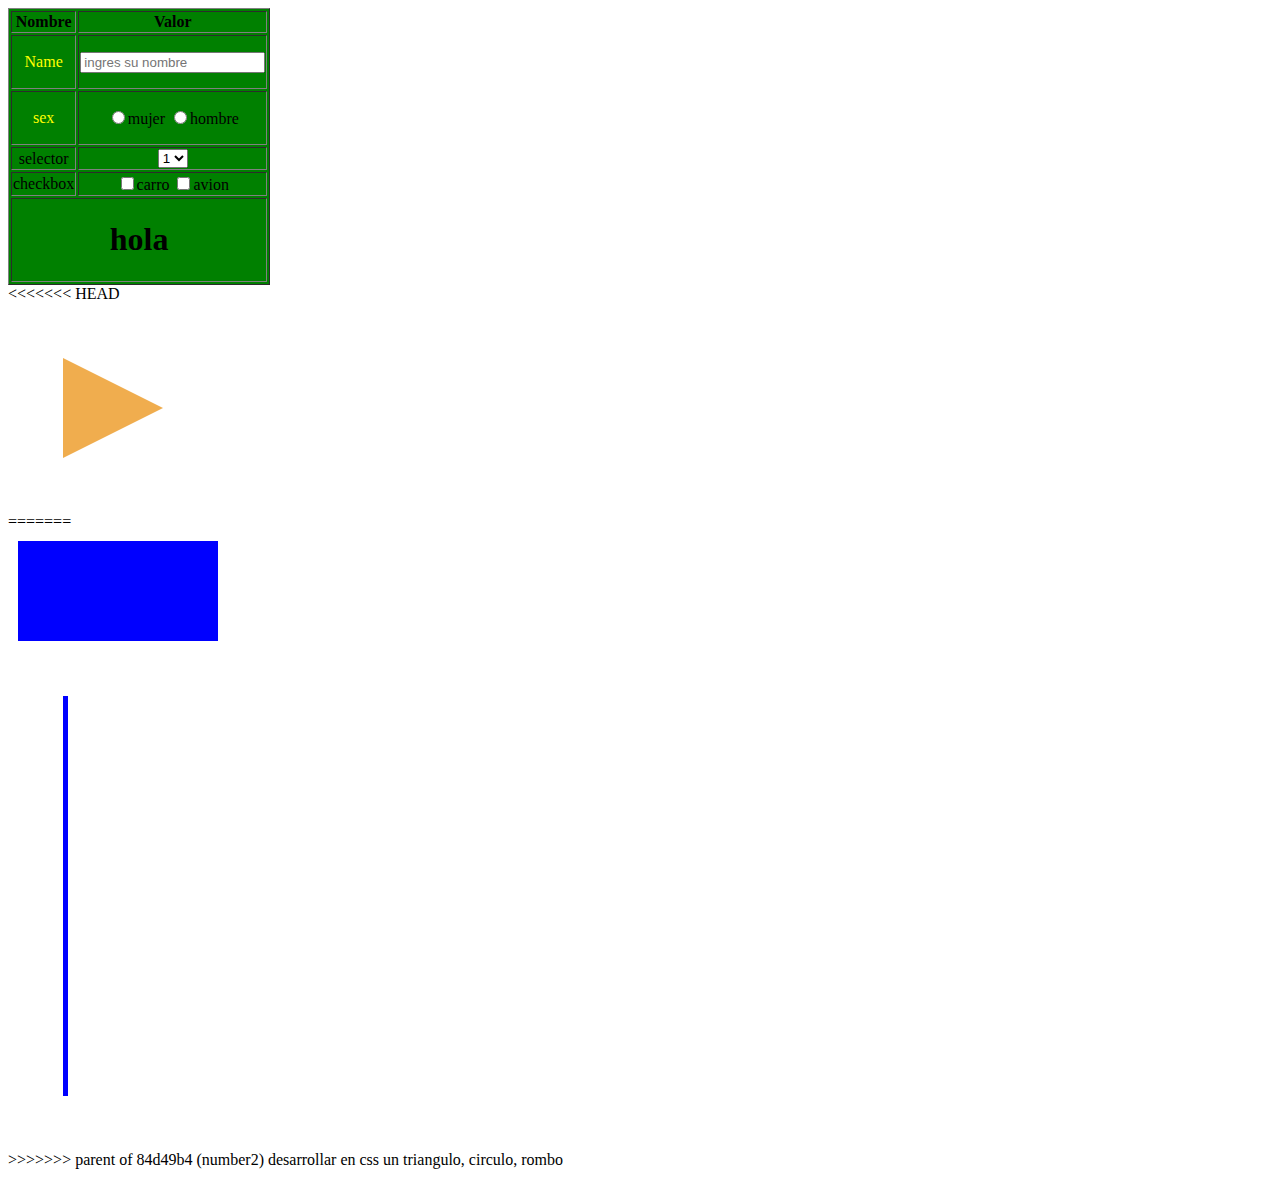
<file: index.html>
<!DOCTYPE html>
<html>
<head>
	<title>introducción a enlaces</title>
	<link rel="stylesheet" type="text/css" href="./css/style.css">
</head>
<body>
	<table id="tablita" border="1">
		<tbody>
			<th>Nombre</th>
			<th>Valor</th>
		
			
		<tr>
			<td><p>Name</p></td>
			<td><input type="textarea" name="nombre" placeholder="ingres su nombre" id="tex"></td>
		</tr>
		<tr>
			<td><p>sex</p></td>
			<td>
				<input type="radio" name="sex" value="mujer">mujer
				<input type="radio" name="sex" value="hombre">hombre
			</td>
		</tr>
		<tr style="text-align: center;">
			<td>selector</td>
			<td>
				<select name="numeros">
					<option value="1">1</option>
					<option value="2">2</option>
				</select>
			</td>
		</tr>
		<tr >
			<td>checkbox</td>
			<td>
				<input type="checkbox" name="chec1">carro
				<input type="checkbox" name="chec1">avion
			</td>
		</tr>
		<tr>
			<td colspan="2"><center><h1>hola</h1></center></td>
		</tr>
		</tbody>
	</table>
<<<<<<< HEAD
	<form id="triangulo"></form>

=======
	<form id="cuadro" border="1"></form>
	<form id="recta" border="2"></form> 
>>>>>>> parent of 84d49b4 (number2)
</body>
</html>

desarrollar en css un triangulo, circulo, rombo
</file>
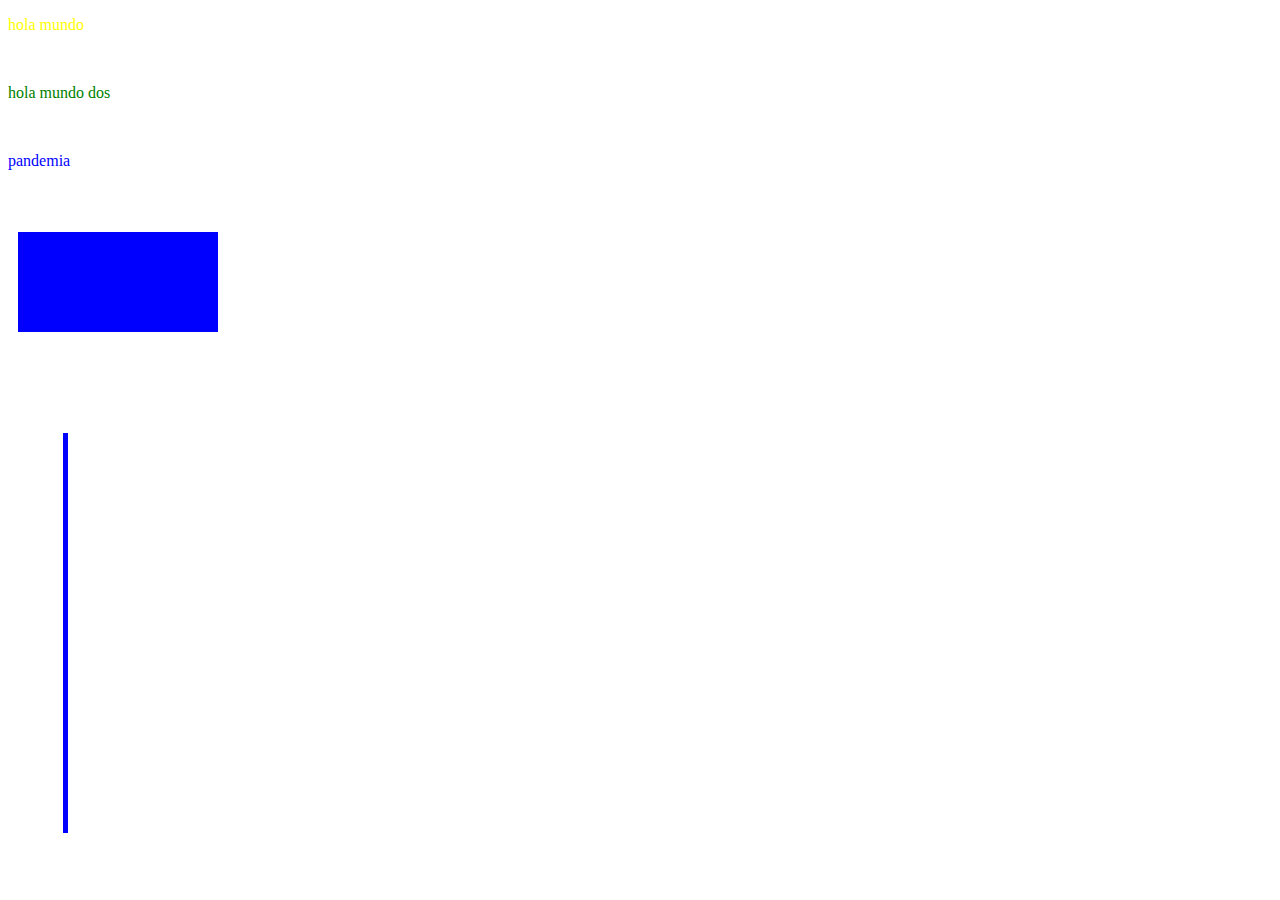
<file: index2.html>
<!DOCTYPE html>
<html lang="es">
<head>
	<meta charset="UTF-8">
	<meta name="viewport" content="width=device-width, initial-scale=1.0">
	<title>Document</title>
	<link rel="stylesheet" type="text/css" href="css/style.css">
</head>
<body>
	<p>hola mundo</p>
	<br>
	<p id="inicial">hola mundo dos</p> <br> <p class="uno">pandemia</p> <br><br> <div id="cuadro"></div> <br><br> <div id="recta"></div> </body> </html>
</file>
<file: css/style.css>
p{
	color: yellow;
}
#inicial{
	color: green;
}
.uno{
	color: blue;
}

#cuadro{
	width: 200px;
	height: 100px;
	background: blue;
	margin: 10px;
}


#recta{
	width: 5px;
	height: 400px;
	background: blue;
	margin: 55px;
}


#tablita{
	text-align:center;
	background-color: green;
}
#recta2{
	width: 400px;
	height: 5px;
	background: blue;
	margin: 55px;
}
#triangulo {
	width: 100; 
	height: 100; 
	border-left: 100px solid #f0ad4e;
	border-top: 50px solid transparent;
	border-bottom: 50px solid transparent; 
	margin: 55px;
}
</file>
